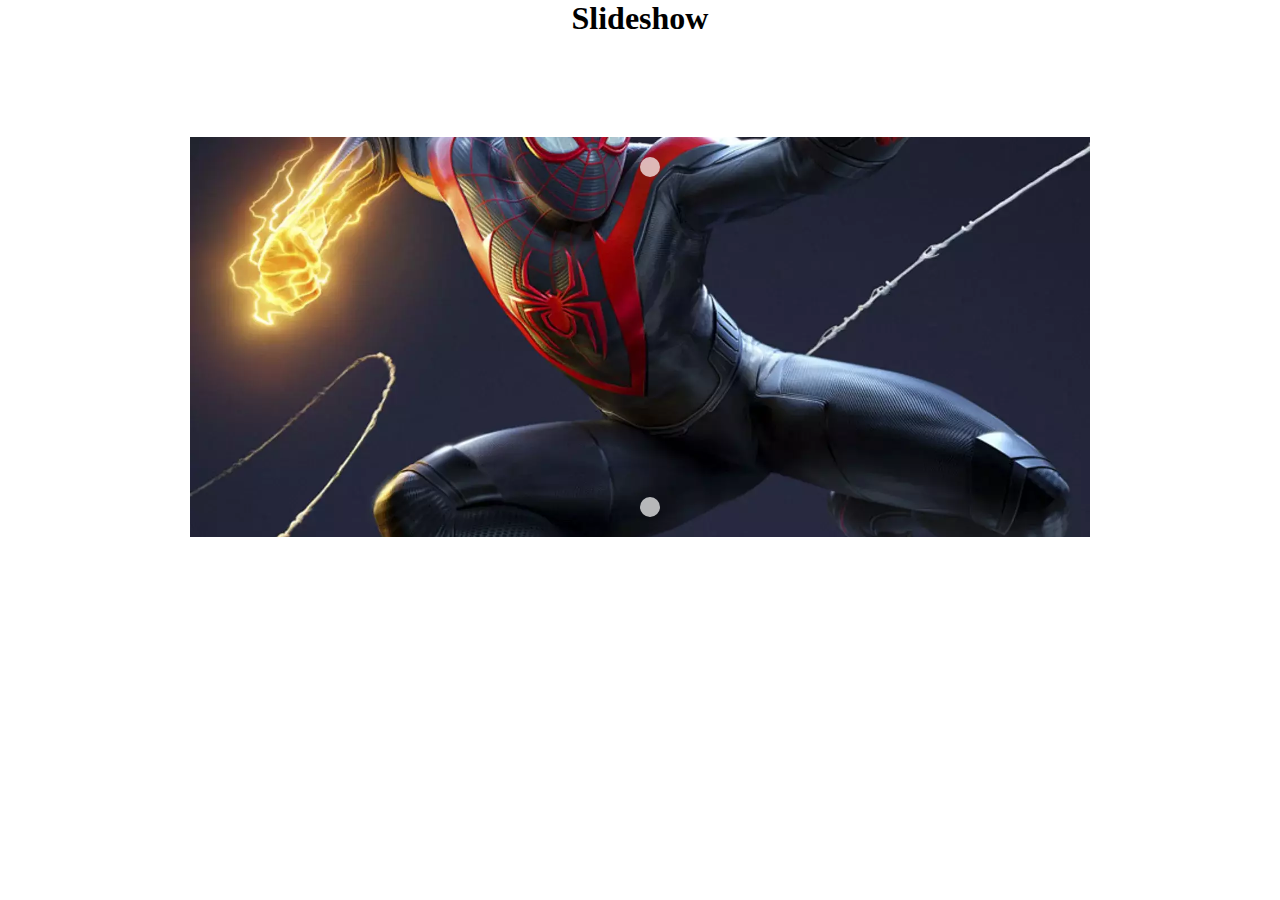
<file: index.html>
<!DOCTYPE html>
<html lang="it">
<head>
    <meta charset="UTF-8">
    <meta http-equiv="X-UA-Compatible" content="IE=edge">
    <meta name="viewport" content="width=device-width, initial-scale=1.0">

    <!-- Fontawesome  -->
    <link rel="stylesheet" href="https://cdnjs.cloudflare.com/ajax/libs/font-awesome/6.2.1/css/all.min.css" integrity="sha512-MV7K8+y+gLIBoVD59lQIYicR65iaqukzvf/nwasF0nqhPay5w/9lJmVM2hMDcnK1OnMGCdVK+iQrJ7lzPJQd1w==" crossorigin="anonymous" referrerpolicy="no-referrer" />


    <link rel="stylesheet" href="css/style.css">
    <title>Carousel</title>
</head>
<body>

    <h1>Slideshow</h1>

    <div class="container">

        <div id="up-icon">

            <i class="fa-solid fa-chevron-up"></i>

        </div>


        <img id="img" src="img/01.webp" alt="img">


        <div id="down-icon">

            <i class="fa-solid fa-chevron-down"></i>

        </div>

    </div>
    

    <script type="text/javascript" src="js/script.js"></script>
</body>
</html>
</file>
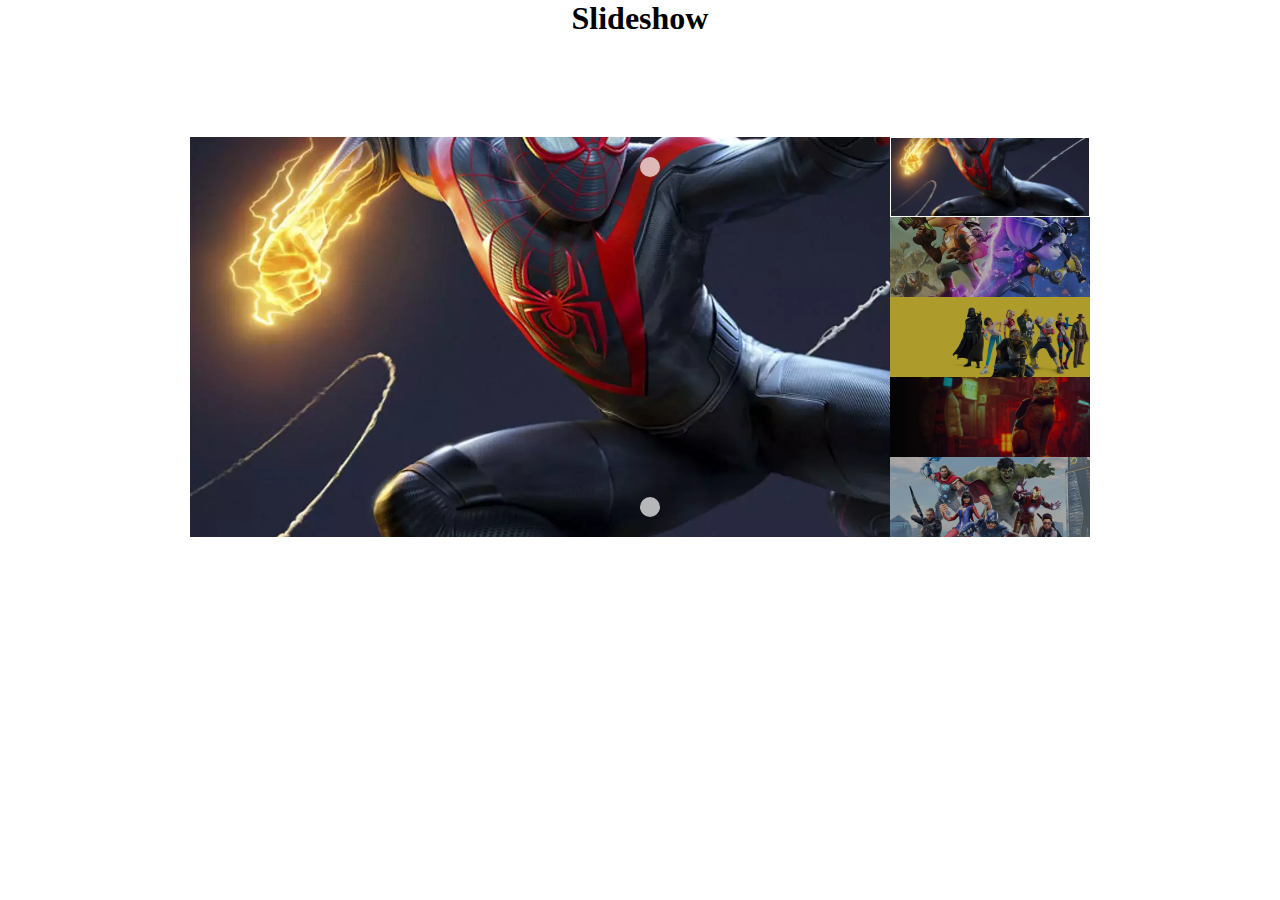
<file: BONUS_2/index.html>
<!DOCTYPE html>
<html lang="it">
<head>
    <meta charset="UTF-8">
    <meta http-equiv="X-UA-Compatible" content="IE=edge">
    <meta name="viewport" content="width=device-width, initial-scale=1.0">

    <!-- Fontawesome  -->
    <link rel="stylesheet" href="https://cdnjs.cloudflare.com/ajax/libs/font-awesome/6.2.1/css/all.min.css" integrity="sha512-MV7K8+y+gLIBoVD59lQIYicR65iaqukzvf/nwasF0nqhPay5w/9lJmVM2hMDcnK1OnMGCdVK+iQrJ7lzPJQd1w==" crossorigin="anonymous" referrerpolicy="no-referrer" />


    <link rel="stylesheet" href="css/style.css">
    <title>Carousel</title>
</head>
<body>

    <h1>Slideshow</h1>

    <div class="container">

        <div id="up-icon">

            <i class="fa-solid fa-chevron-up"></i>

        </div>


        <img id="img" src="img/01.webp" alt="img">


        <div id="down-icon">

            <i class="fa-solid fa-chevron-down"></i>

        </div>

        <div id="thumbnail"></div>

    </div>
    

    <script type="text/javascript" src="js/script.js"></script>
</body>
</html>
</file>
<file: css/style.css>
*{
    margin: 0;
    padding: 0;
    box-sizing: border-box;
}

h1{
    text-align: center;
    margin-bottom: 100px;
}

.container{
    display: flex;
    flex-direction: row;
    justify-content: center;

    position: relative;

    margin: 0 auto;
    max-width: 900px;
}

.container #img{

    width: 100%;
    height: 400px;

    object-fit: cover;
    object-position: right;

    
}

#up-icon{
    position: absolute;
    
    top: 20px;
    left: 50%;
    background-color: white;
    opacity: 0.7;
    font-size: 1.5em;
    border-radius: 50%;
    padding: 10px;

}

#down-icon{
    position: absolute;

    bottom: 20px;
    left: 50%;
    background-color: white;
    opacity: 0.7;
    font-size: 1.5em;
    border-radius: 50%;
    padding: 10px;
}
</file>
<file: BONUS_2/css/style.css>
*{
    margin: 0;
    padding: 0;
    box-sizing: border-box;
}

h1{
    text-align: center;
    margin-bottom: 100px;
}

.container{
    display: flex;
    flex-direction: row;
    justify-content: flex-end;

    position: relative;

    margin: 0 auto;
    max-width: 900px;
}

.container #img{

    width: 100%;
    height: 400px;

    object-fit: cover;
    object-position: right;

    
}

#up-icon{
    position: absolute;
    
    top: 20px;
    left: 50%;
    background-color: white;
    opacity: 0.7;
    font-size: 1.5em;
    border-radius: 50%;
    padding: 10px;

}

#down-icon{
    position: absolute;

    bottom: 20px;
    left: 50%;
    background-color: white;
    opacity: 0.7;
    font-size: 1.5em;
    border-radius: 50%;
    padding: 10px;
}

#thumbnail{
    display: flex;
    flex-direction: column;
    position: fixed;
    height: 400px;
    width: 200px;

}

#thumbnail img{

    height: calc(100% / 5);
    width: 100%;

    object-fit: cover;
    object-position: right;

    filter: brightness(0.7);
}

#thumbnail .active{
    filter: brightness(1);
    border: 1px solid white;
}
</file>
